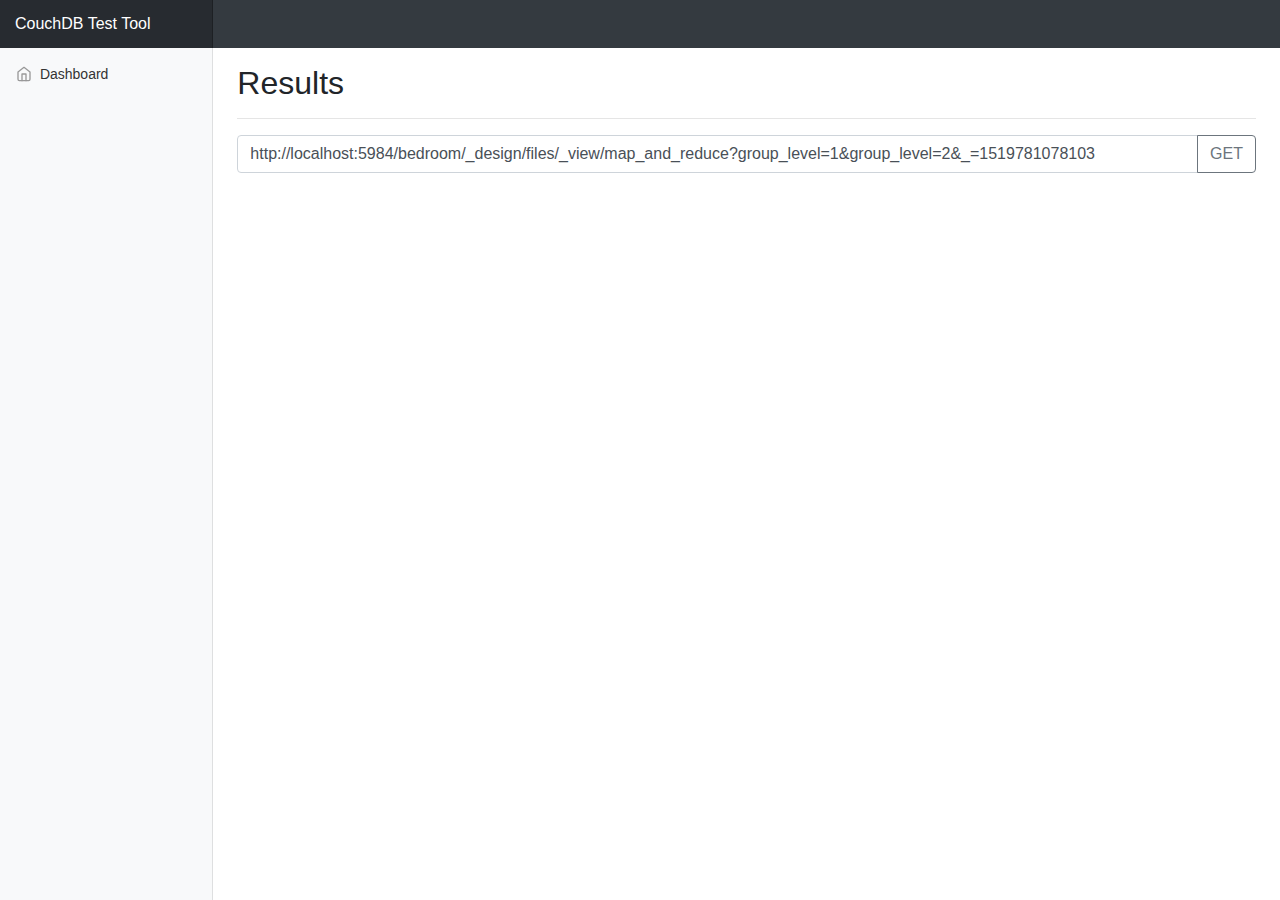
<file: index.html>
<!DOCTYPE html>
<!-- saved from url=(0053)http://getbootstrap.com/docs/4.0/examples/dashboard/# -->
<html lang="en"><head><meta http-equiv="Content-Type" content="text/html; charset=UTF-8">
    
    <meta name="viewport" content="width=device-width, initial-scale=1, shrink-to-fit=no">
    <meta name="description" content="">
    <meta name="author" content="">
    <link rel="icon" href="http://getbootstrap.com/favicon.ico">

    <title>Test Tool for CouchDB</title>

    <!-- Bootstrap core CSS -->
    <link href="./index_files/bootstrap.min.css" rel="stylesheet">

    <!-- Custom styles for this template -->
    <link href="./index_files/dashboard.css" rel="stylesheet">
  <style></style><style type="text/css">/* Chart.js */
@-webkit-keyframes chartjs-render-animation{from{opacity:0.99}to{opacity:1}}@keyframes chartjs-render-animation{from{opacity:0.99}to{opacity:1}}.chartjs-render-monitor{-webkit-animation:chartjs-render-animation 0.001s;animation:chartjs-render-animation 0.001s;}</style></head>

  <body>
    <nav class="navbar navbar-dark sticky-top bg-dark flex-md-nowrap p-0">
      <a class="navbar-brand col-sm-3 col-md-2 mr-0" href="http://getbootstrap.com/docs/4.0/examples/dashboard/#">CouchDB Test Tool</a>
    </nav>

    <div class="container-fluid">
      <div class="row">
        <nav class="col-md-2 d-none d-md-block bg-light sidebar">
          <div class="sidebar-sticky">
            <ul class="nav flex-column">
              <li class="nav-item">
                <a class="nav-link" href="http://getbootstrap.com/docs/4.0/examples/dashboard/#">
                  <svg xmlns="http://www.w3.org/2000/svg" width="24" height="24" viewBox="0 0 24 24" fill="none" stroke="currentColor" stroke-width="2" stroke-linecap="round" stroke-linejoin="round" class="feather feather-home"><path d="M3 9l9-7 9 7v11a2 2 0 0 1-2 2H5a2 2 0 0 1-2-2z"></path><polyline points="9 22 9 12 15 12 15 22"></polyline></svg>
                  Dashboard <span class="sr-only">(current)</span>
                </a>
              </li>
            </ul>

            
            </ul>
          </div>
        </nav>

        <main role="main" class="col-md-9 ml-sm-auto col-lg-10 pt-3 px-4"><div class="chartjs-size-monitor" style="position: absolute; left: 0px; top: 0px; right: 0px; bottom: 0px; overflow: hidden; pointer-events: none; visibility: hidden; z-index: -1;"><div class="chartjs-size-monitor-expand" style="position:absolute;left:0;top:0;right:0;bottom:0;overflow:hidden;pointer-events:none;visibility:hidden;z-index:-1;"><div style="position:absolute;width:1000000px;height:1000000px;left:0;top:0"></div></div><div class="chartjs-size-monitor-shrink" style="position:absolute;left:0;top:0;right:0;bottom:0;overflow:hidden;pointer-events:none;visibility:hidden;z-index:-1;"><div style="position:absolute;width:200%;height:200%;left:0; top:0"></div></div></div>
          <div class="content-general">
            <h1 class="h2">Results</h1>
            <hr />
            <div class="input-group mb-3">
              <input type="text" class="form-control" value="http://localhost:5984/bedroom/_design/files/_view/map_and_reduce?group_level=1&group_level=2&_=1519781078103" type="text" id="get-url">
              <div class="input-group-append">
                <button class="btn btn-outline-secondary" type="button" id="get-button">GET</button>
              </div>
            </div>
            <div class="progress">
              <div class="progress-bar progress-bar-striped progress-bar-animated" role="progressbar" aria-valuenow="100" aria-valuemin="0" aria-valuemax="100" style="width: 100%"></div>
            </div>
            <div id="result"></div>
          </div>
        </main>
      </div>
    </div>

    <!-- Bootstrap core JavaScript
    ================================================== -->
    <!-- Placed at the end of the document so the pages load faster -->
    <script src="https://code.jquery.com/jquery-3.1.1.min.js"></script>
    <script>window.jQuery || document.write('<script src="../../../../assets/js/vendor/jquery-slim.min.js"><\/script>')</script>
    <script src="./index_files/popper.min.js"></script>
    <script src="./index_files/bootstrap.min.js"></script>
    <script src="./index_files/jquery.couch.js"></script>
    <script src="./index_files/home.js"></script>
    <!-- Icons -->
    <script src="./index_files/feather.min.js"></script>
    <script>
      feather.replace()
    </script>
  

</body></html>
</file>
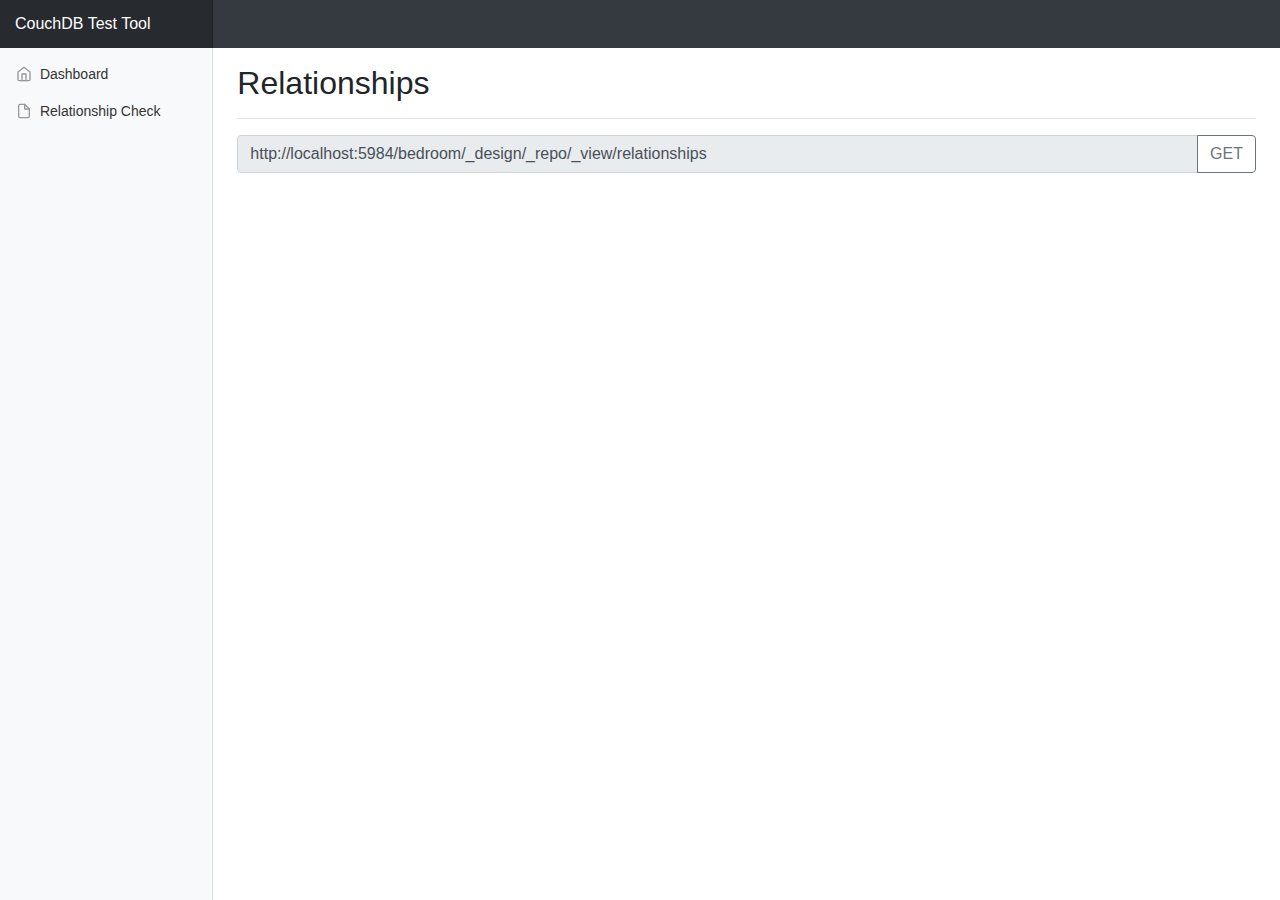
<file: relationship.html>
<!DOCTYPE html>
<!-- saved from url=(0053)http://getbootstrap.com/docs/4.0/examples/dashboard/# -->
<html lang="en"><head><meta http-equiv="Content-Type" content="text/html; charset=UTF-8">
    
    <meta name="viewport" content="width=device-width, initial-scale=1, shrink-to-fit=no">
    <meta name="description" content="">
    <meta name="author" content="">
    <link rel="icon" href="favicon.ico">

    <title>Test Tool for CouchDB</title>

    <!-- Bootstrap core CSS -->
    <link href="./index_files/bootstrap.min.css" rel="stylesheet">

    <!-- Custom styles for this template -->
    <link href="./index_files/dashboard.css" rel="stylesheet">
  <style></style><style type="text/css">/* Chart.js */
@-webkit-keyframes chartjs-render-animation{from{opacity:0.99}to{opacity:1}}@keyframes chartjs-render-animation{from{opacity:0.99}to{opacity:1}}.chartjs-render-monitor{-webkit-animation:chartjs-render-animation 0.001s;animation:chartjs-render-animation 0.001s;}</style></head>

  <body>
    <nav class="navbar navbar-dark sticky-top bg-dark flex-md-nowrap p-0">
      <a class="navbar-brand col-sm-3 col-md-2 mr-0" href="#">CouchDB Test Tool</a>
    </nav>

    <div class="container-fluid">
      <div class="row">
        <nav class="col-md-2 d-none d-md-block bg-light sidebar">
          <div class="sidebar-sticky">
            <ul class="nav flex-column">
              <li class="nav-item">
                <a class="nav-link" href="index.html">
                  <svg xmlns="http://www.w3.org/2000/svg" width="24" height="24" viewBox="0 0 24 24" fill="none" stroke="currentColor" stroke-width="2" stroke-linecap="round" stroke-linejoin="round" class="feather feather-home"><path d="M3 9l9-7 9 7v11a2 2 0 0 1-2 2H5a2 2 0 0 1-2-2z"></path><polyline points="9 22 9 12 15 12 15 22"></polyline></svg>
                  Dashboard <span class="sr-only">(current)</span>
                </a>
                <a class="nav-link" href="relationship.html">
                  <svg xmlns="http://www.w3.org/2000/svg" width="24" height="24" viewBox="0 0 24 24" fill="none" stroke="currentColor" stroke-width="2" stroke-linecap="round" stroke-linejoin="round" class="feather feather-file"><path d="M13 2H6a2 2 0 0 0-2 2v16a2 2 0 0 0 2 2h12a2 2 0 0 0 2-2V9z"></path><polyline points="13 2 13 9 20 9"></polyline></svg>
                  Relationship Check <span class="sr-only">(current)</span>
                </a>
              </li>
            </ul>

            
            </ul>
          </div>
        </nav>

        <main role="main" class="col-md-9 ml-sm-auto col-lg-10 pt-3 px-4"><div class="chartjs-size-monitor" style="position: absolute; left: 0px; top: 0px; right: 0px; bottom: 0px; overflow: hidden; pointer-events: none; visibility: hidden; z-index: -1;"><div class="chartjs-size-monitor-expand" style="position:absolute;left:0;top:0;right:0;bottom:0;overflow:hidden;pointer-events:none;visibility:hidden;z-index:-1;"><div style="position:absolute;width:1000000px;height:1000000px;left:0;top:0"></div></div><div class="chartjs-size-monitor-shrink" style="position:absolute;left:0;top:0;right:0;bottom:0;overflow:hidden;pointer-events:none;visibility:hidden;z-index:-1;"><div style="position:absolute;width:200%;height:200%;left:0; top:0"></div></div></div>
          <div class="content-general">
            <h1 class="h2">Relationships</h1>
            <hr />
            <div class="input-group mb-3">
              <input disabled type="text" class="form-control" value="http://localhost:5984/bedroom/_design/_repo/_view/relationships" type="text" id="get-url">
              <div class="input-group-append">
                <button class="btn btn-outline-secondary" type="button" id="get-button">GET</button>
              </div>
            </div>
            <div class="progress">
              <div class="progress-bar progress-bar-striped progress-bar-animated" role="progressbar" aria-valuenow="100" aria-valuemin="0" aria-valuemax="100" style="width: 100%"></div>
            </div>
            <div id="result"></div>
          </div>
        </main>
      </div>
    </div>

    <!-- Bootstrap core JavaScript
    ================================================== -->
    <!-- Placed at the end of the document so the pages load faster -->
    <script src="./index_files/lib/jquery.js"></script>
    <script>window.jQuery || document.write('<script src="../../../../assets/js/vendor/jquery-slim.min.js"><\/script>')</script>
    <script src="./index_files/popper.min.js"></script>
    <script src="./index_files/bootstrap.min.js"></script>
    <script src="./index_files/jquery.couch.js"></script>
    <script src="./index_files/lib/q.js"></script>
    <script src="./index_files/relationship.js"></script>
    <!-- Icons -->
    <script src="./index_files/feather.min.js"></script>
    <script>
      feather.replace()
    </script>
  

</body></html>
</file>
<file: index_files/dashboard.css>
body {
  font-size: .875rem;
}

.feather {
  width: 16px;
  height: 16px;
  vertical-align: text-bottom;
}

/*
 * Sidebar
 */

.sidebar {
  position: fixed;
  top: 0;
  bottom: 0;
  left: 0;
  z-index: 100; /* Behind the navbar */
  padding: 0;
  box-shadow: inset -1px 0 0 rgba(0, 0, 0, .1);
}

.sidebar-sticky {
  position: -webkit-sticky;
  position: fixed;
  top: 48px; /* Height of navbar */
  /*height: calc(100vh - 48px);*/
  padding-top: .5rem;
  overflow-x: hidden;
  overflow-y: auto; /* Scrollable contents if viewport is shorter than content. */
}

.sidebar .nav-link {
  font-weight: 500;
  color: #333;
}

.sidebar .nav-link .feather {
  margin-right: 4px;
  color: #999;
}

.sidebar .nav-link.active {
  color: #007bff;
}

.sidebar .nav-link:hover .feather,
.sidebar .nav-link.active .feather {
  color: inherit;
}

.sidebar-heading {
  font-size: .75rem;
  text-transform: uppercase;
}

/*
 * Navbar
 */

.navbar-brand {
  padding-top: .75rem;
  padding-bottom: .75rem;
  font-size: 1rem;
  background-color: rgba(0, 0, 0, .25);
  box-shadow: inset -1px 0 0 rgba(0, 0, 0, .25);
}

.navbar .form-control {
  padding: .75rem 1rem;
  border-width: 0;
  border-radius: 0;
}

.form-control-dark {
  color: #fff;
  background-color: rgba(255, 255, 255, .1);
  border-color: rgba(255, 255, 255, .1);
}

.form-control-dark:focus {
  border-color: transparent;
  box-shadow: 0 0 0 3px rgba(255, 255, 255, .25);
}

/*
 * Utilities
 */

.border-top { border-top: 1px solid #e5e5e5; }
.border-bottom { border-bottom: 1px solid #e5e5e5; }
</file>
